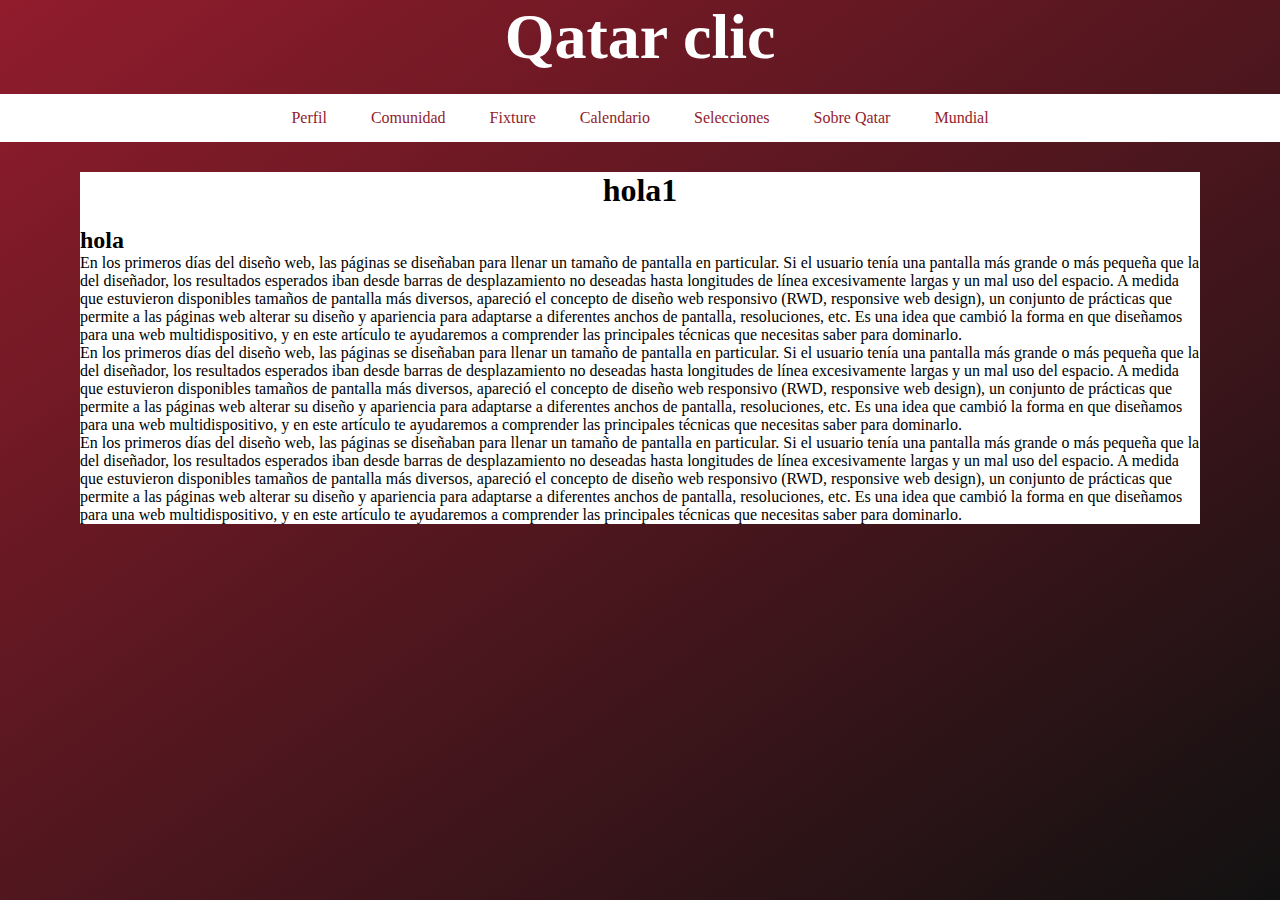
<file: bocetos/index.html>
<head>
    <title>Qatar clic</title>
    <link href="styles.css" rel="stylesheet" type="text/css">
</head>
<body>
    <div class="titulo">
    <h1 class="titulo_principal">Qatar clic</h1>
    </div>
    <header>
     <nav class="navegacion">
      <ul class="menu">
       <li><a href="#">Perfil</a></li>
       <li><a href="#">Comunidad</a></li>
       <li><a href="#">Fixture</a></li>
       <li><a href="#">Calendario</a></li>
       <li><a href="#">Selecciones</a></li>
       <li><a href="#">Sobre Qatar</a></li>
       <li><a href="#">Mundial</a></li>
      </ul> 
     </nav>
    </header>

    <div class="noticias">
      <center><h1>hola1</h1></center>
      <br>
      <h2>hola</h2>  
      <p>En los primeros días del diseño web, las páginas se diseñaban para llenar un tamaño de pantalla en particular. Si el usuario tenía una pantalla más grande o más pequeña que la del diseñador, los resultados esperados iban desde barras de desplazamiento no deseadas hasta longitudes de línea excesivamente largas y un mal uso del espacio. A medida que estuvieron disponibles tamaños de pantalla más diversos, apareció el concepto de diseño web responsivo (RWD, responsive web design), un conjunto de prácticas que permite a las páginas web alterar su diseño y apariencia para adaptarse a diferentes anchos de pantalla, resoluciones, etc. Es una idea que cambió la forma en que diseñamos para una web multidispositivo, y en este artículo te ayudaremos a comprender las principales técnicas que necesitas saber para dominarlo.</p>
      <p>En los primeros días del diseño web, las páginas se diseñaban para llenar un tamaño de pantalla en particular. Si el usuario tenía una pantalla más grande o más pequeña que la del diseñador, los resultados esperados iban desde barras de desplazamiento no deseadas hasta longitudes de línea excesivamente largas y un mal uso del espacio. A medida que estuvieron disponibles tamaños de pantalla más diversos, apareció el concepto de diseño web responsivo (RWD, responsive web design), un conjunto de prácticas que permite a las páginas web alterar su diseño y apariencia para adaptarse a diferentes anchos de pantalla, resoluciones, etc. Es una idea que cambió la forma en que diseñamos para una web multidispositivo, y en este artículo te ayudaremos a comprender las principales técnicas que necesitas saber para dominarlo.</p>
      <p>En los primeros días del diseño web, las páginas se diseñaban para llenar un tamaño de pantalla en particular. Si el usuario tenía una pantalla más grande o más pequeña que la del diseñador, los resultados esperados iban desde barras de desplazamiento no deseadas hasta longitudes de línea excesivamente largas y un mal uso del espacio. A medida que estuvieron disponibles tamaños de pantalla más diversos, apareció el concepto de diseño web responsivo (RWD, responsive web design), un conjunto de prácticas que permite a las páginas web alterar su diseño y apariencia para adaptarse a diferentes anchos de pantalla, resoluciones, etc. Es una idea que cambió la forma en que diseñamos para una web multidispositivo, y en este artículo te ayudaremos a comprender las principales técnicas que necesitas saber para dominarlo.</p>
    </div>
</body>
</file>
<file: bocetos/styles.css>
*
{
 padding: 0px;
 margin: 0px;
 box-sizing: border-box;
}

body
{
    background: linear-gradient(to bottom right,rgb(145, 28, 44), rgb(17, 17, 17));
}



.titulo_principal
{
 color: white;
 text-align: center;
 font-size: 400%;
}

.navegacion
{
    width: 100%;
    margin: 20px auto;
    background: white;
}

.navegacion ul
{
 list-style: none;
 text-align: center;
}

.menu > li
{
    position: relative;
    display: inline-block;
}

.menu > li > a
{
    display: block;
    padding: 15px 20px;
    color: rgb(145, 28, 44) ;
    text-decoration: none;
}

.menu li a:hover 
{
    color: rgb(68, 129, 184)
}

.noticias
{
    margin: 30px 80px 100px 80px;
    background-color: white;
}
</file>
